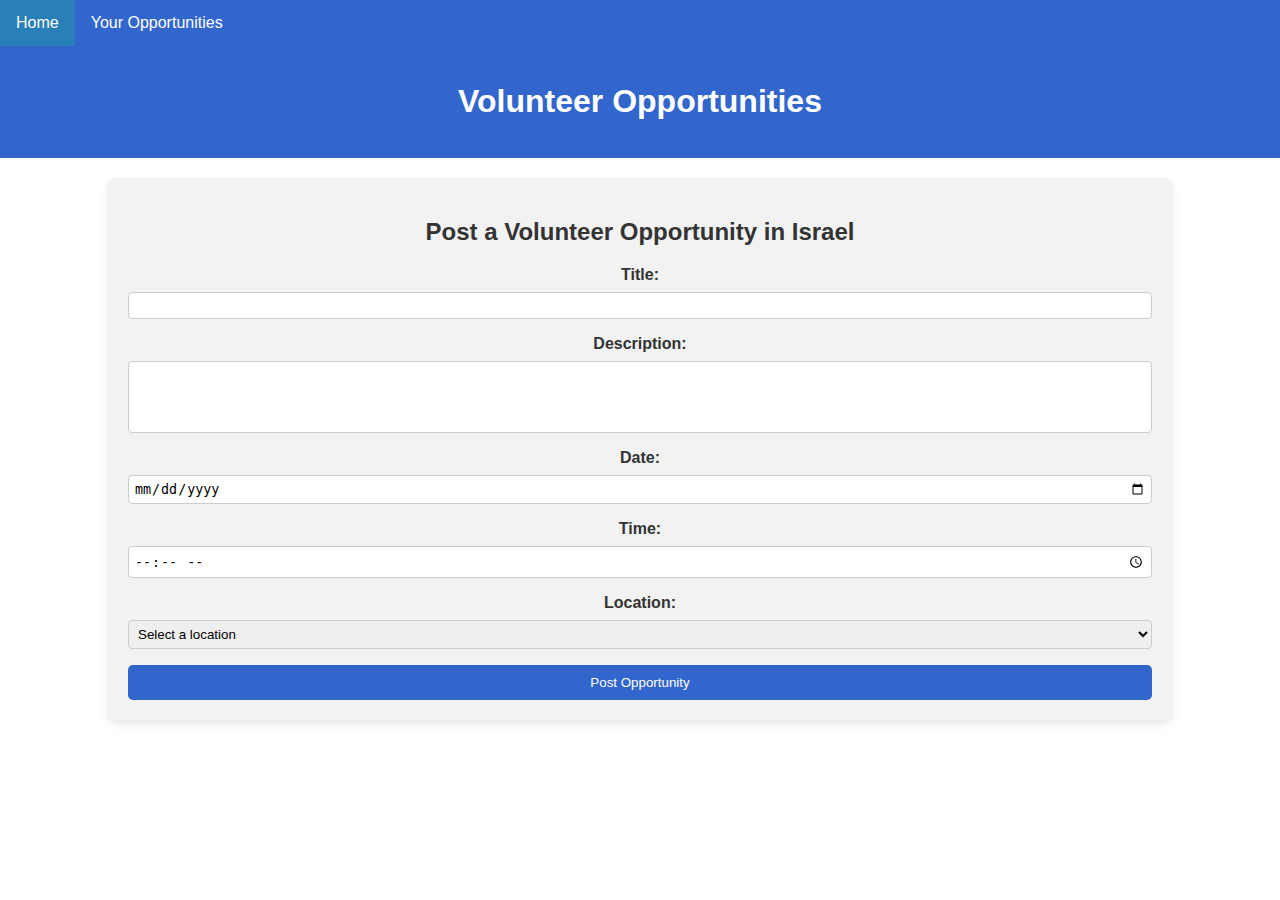
<file: hackathon/index.html>
<!DOCTYPE html>
<html lang="en">
  <head>
    <meta charset="UTF-8" />
    <meta name="viewport" content="width=device-width, initial-scale=1.0" />
    <title>Volunteer Opportunities</title>
    <link rel="stylesheet" href="css/style.css" />
  </head>
   <style>
    body {
      margin: 0;
      font-family: Arial, sans-serif;
    }

    nav {
      background-color: #3366cc; /* Blue color */
      overflow: hidden;
    }

    nav a {
      float: left;
      display: block;
      color: #fff;
      text-align: center;
      padding: 14px 16px;
      text-decoration: none;
    }

    nav a:hover {
      background-color: #2980b9; /* Darker blue color on hover */
    }
  </style>
</head>
<body>
<!-- NAVBAR -->
    <nav>
      <a href="landing_page.html">Home</a>
      <a href="index2.html">Your Opportunities</a>
    </nav>
    <!-- CODE -->
    <header>
      <h1>Volunteer Opportunities</h1>
    </header>

    <section id="opportunityFormSection">
      <h2>Post a Volunteer Opportunity in Israel</h2>
      <form id="opportunityForm">
        <label for="title">Title:</label>
        <input type="text" id="title" required />

        <label for="description">Description:</label>
        <textarea id="description" rows="4" required></textarea>

        <label for="date">Date:</label>
        <input type="date" id="date" required />

        <label for="time">Time:</label>
        <input type="time" id="time" required />

        <label for="location">Location:</label>
        <select id="location" required>
          <option value="" disabled selected>Select a location</option>
          <option value="Tel Aviv">Tel Aviv</option>
          <option value="Jerusalem">Jerusalem</option>
          <option value="Haifa">Haifa</option>
          <option value="Eilat">Eilat</option>
        </select>

        <button type="submit">Post Opportunity</button>
      </form>
    </section>

    <script src="js/script.js"></script>
  </body>
</html>
</file>
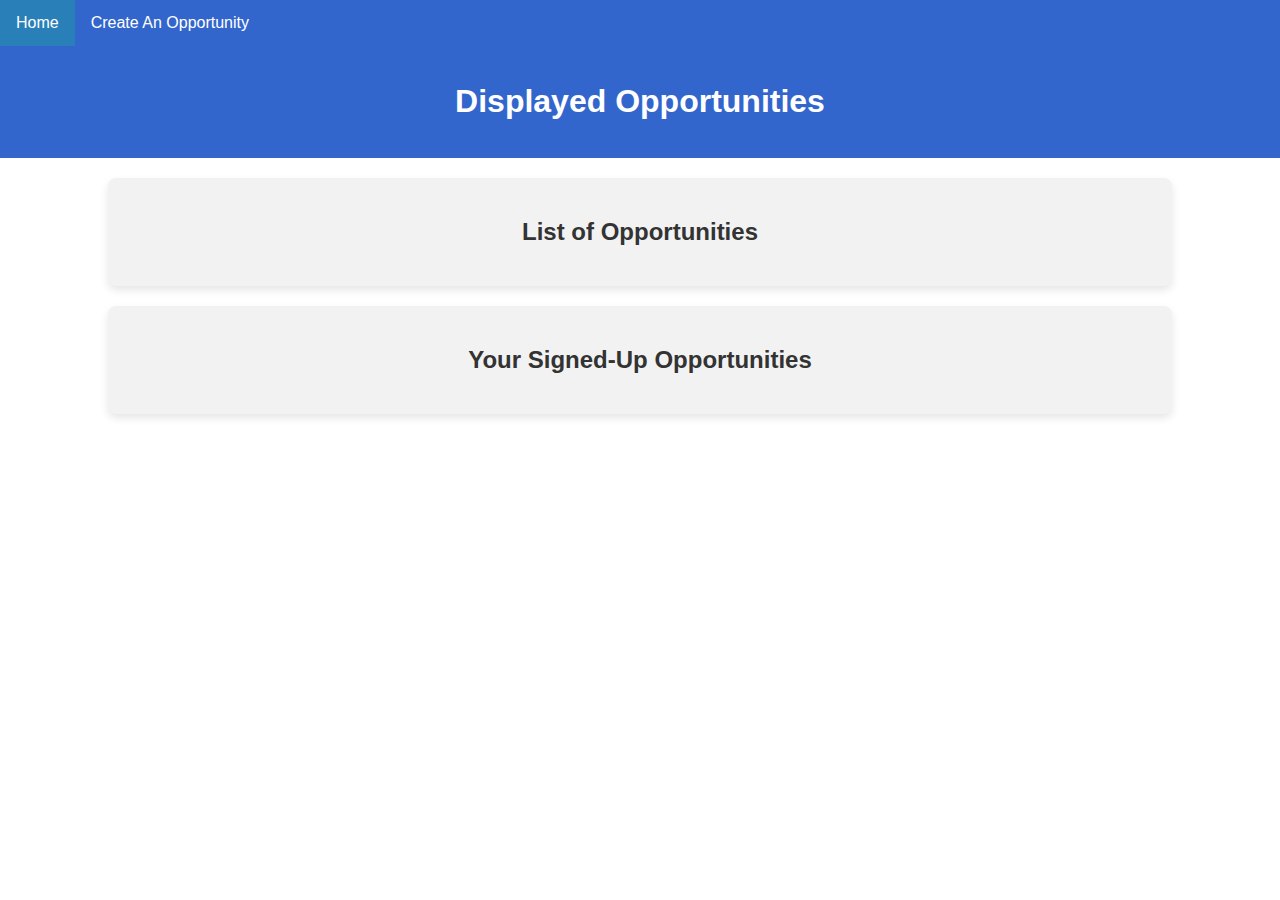
<file: hackathon/index2.html>
<!DOCTYPE html>
<html lang="en">
  <head>
    <meta charset="UTF-8" />
    <meta name="viewport" content="width=device-width, initial-scale=1.0" />
    <title>Volunteer Opportunities</title>
    <link rel="stylesheet" href="css/style.css" />
    <style>
      body {
        margin: 0;
        font-family: Arial, sans-serif;
      }

      nav {
        background-color: #3366cc; /* Blue color */
        overflow: hidden;
      }

      nav a {
        float: left;
        display: block;
        color: #fff;
        text-align: center;
        padding: 14px 16px;
        text-decoration: none;
      }

      nav a:hover {
        background-color: #2980b9; /* Darker blue color on hover */
      }
    </style>
  </head>
  <body>
    <!-- NAVBAR -->
    <nav>
      <a href="landing_page.html">Home</a>
      <a href="index.html">Create An Opportunity</a>
    </nav>
    <!-- CODE -->
    <header>
      <h1>Displayed Opportunities</h1>
    </header>

    <section id="opportunitiesContainer">
      <h2>List of Opportunities</h2>
    </section>

    <section id="signedUpOpportunities">
      <h2>Your Signed-Up Opportunities</h2>
    </section>

    <script src="js/Script2.js"></script>
  </body>
</html>
</file>
<file: hackathon/css/style.css>
body {
  font-family: "Arial", sans-serif;
  margin: 0;
  padding: 0;
  box-sizing: border-box;
  background-color: #fff;
  color: #333;
}

header {
  background-color: #3366cc;
  color: #fff;
  text-align: center;
  padding: 1em;
}

section {
  width: 80%;
  margin: auto;
  margin-top: 20px;
  background-color: #f2f2f2;
  border-radius: 8px;
  box-shadow: 0 4px 8px rgba(0, 0, 0, 0.1);
  padding: 20px;
  margin-bottom: 20px;
  text-align: center;
}

form {
  display: flex;
  flex-direction: column;
}

label {
  margin-bottom: 8px;
  font-weight: bold;
}

input,
textarea,
select {
  width: 100%;
  margin-bottom: 16px;
  padding: 5px;
  border: 1px solid #ccc;
  border-radius: 4px;
  box-sizing: border-box; /* Include padding and border in the width and height */
}

button {
  background-color: #3366cc;
  color: #fff;
  cursor: pointer;
  border: none;
  padding: 10px 20px;
  border-radius: 5px;
  transition: background-color 0.3s ease;
}

button:hover {
  background-color: #2554a7;
}

#opportunitiesContainer {
  display: flex;
  flex-wrap: wrap;
}

#opportunitiesContainer h2 {
  width: 100%;
  text-align: center;
}
#description {
  resize: none;
}

.opportunity {
  position: relative;
  border: 1px solid #ccc;
  border-radius: 8px;
  padding: 20px;
  margin: 20px;
  width: 45%;
  background-color: #fff;
  box-shadow: 0 4px 8px rgba(0, 0, 0, 0.1);
  overflow: hidden;
  display: flex;
  flex-direction: column;
  resize: none;
}

.opportunity p {
  flex: 1;
}

.button-container {
  display: flex;
  justify-content: space-between;
}

.signup-button,
.delete-button {
  padding: 10px;
  border-radius: 5px;
  cursor: pointer;
}

.signup-button {
  background-color: #3366cc;
  color: #fff;
  align-self: flex-end;
}

.delete-button {
  background-color: #ff5050;
  color: #fff;
  align-self: flex-start;
}

/* Add some styling for the signed-up opportunities section */
#signedUpOpportunities {
  width: 80%;
  margin: auto;
  margin-top: 20px;
  background-color: #f2f2f2;
  border-radius: 8px;
  box-shadow: 0 4px 8px rgba(0, 0, 0, 0.1);
  padding: 20px;
  margin-bottom: 20px;
  text-align: center;
}

@media screen and (max-width: 600px) {
  #signedUpOpportunities {
    width: 100%;
  }
}

@media screen and (max-width: 600px) {
  .opportunity {
    width: 100%;
  }
}
</file>
